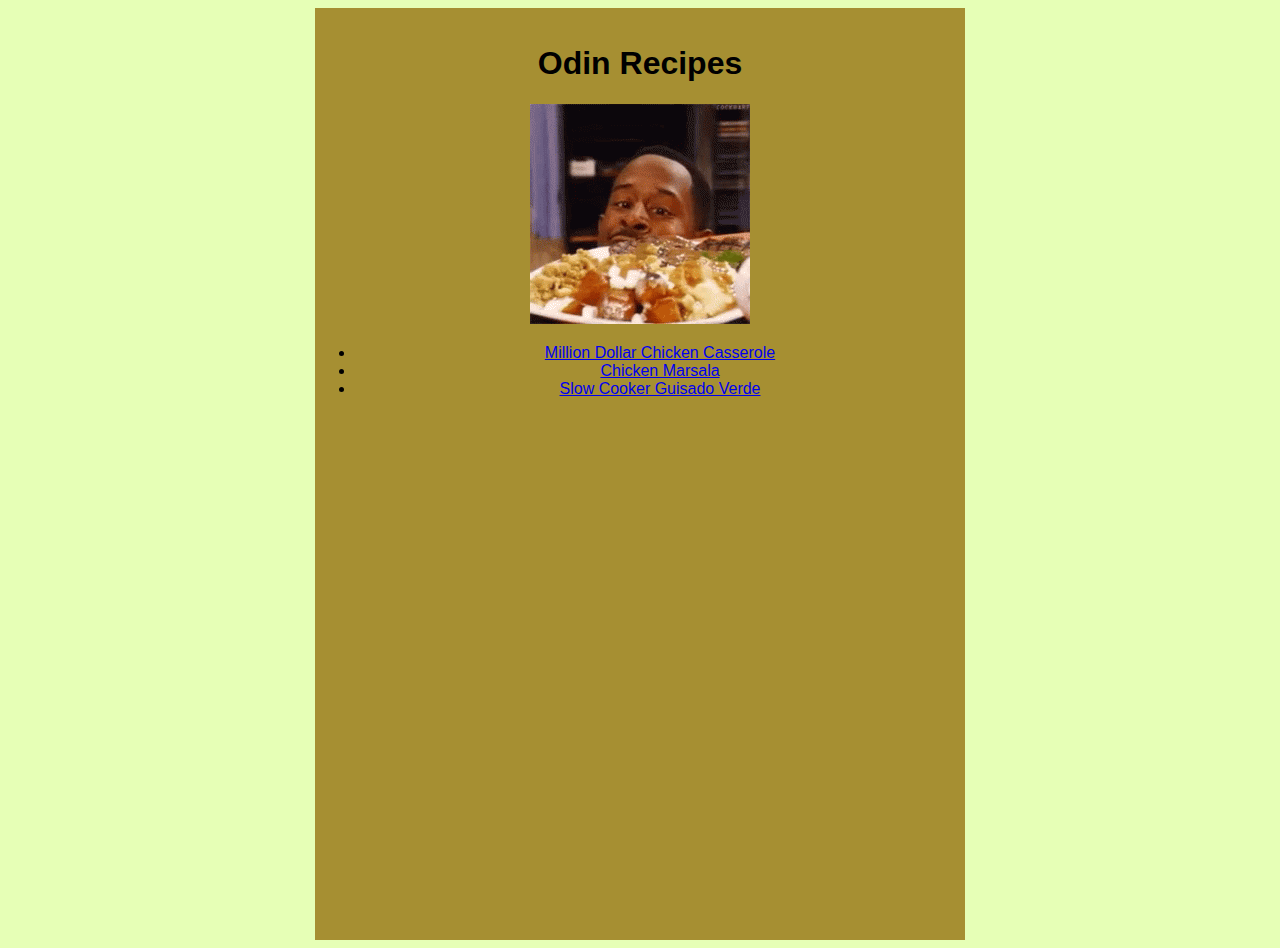
<file: index.html>
<!DOCTYPE html>

<html lang="en">
    <head>
        <meta charset="utf-8">
        <meta name="viewport" content="width=device-width initial-scale=1.0">
        <title>Odin Recipes</title>
        <link rel="stylesheet" href="style.css">
    </head>
    <body>
        <main>
            <h1>Odin Recipes</h1>
        
            <img src="./img/ready-to-eat.gif" alt="gif of man looking at a plate of food with googly eyes">
            <ul>
                <li><a href="./recipes/chicken-casserole.html">Million Dollar Chicken Casserole</a></li>
                <li><a href="./recipes/chicken-marsala.html">Chicken Marsala</a></li>
                <li><a href="./recipes/guisado-verde.html">Slow Cooker Guisado Verde</a></li>
            </ul>
        </main>
    </body>
</html>
</file>
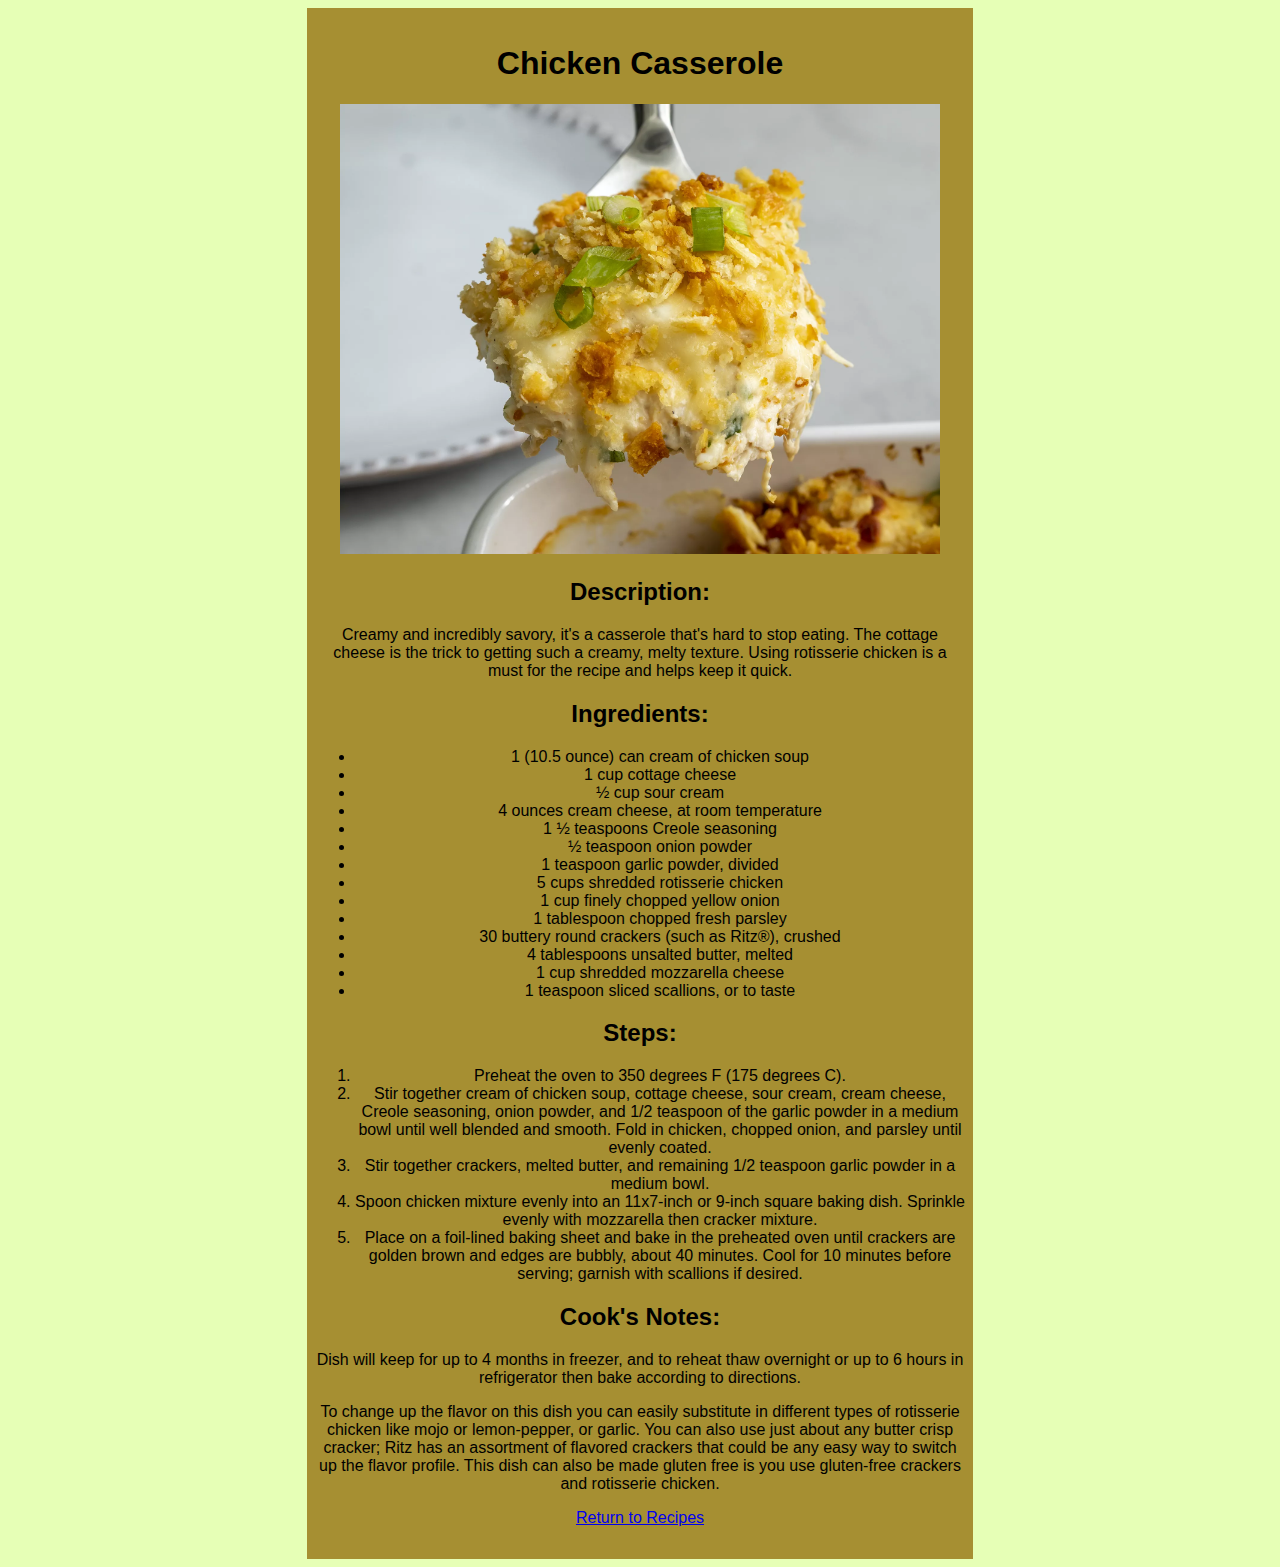
<file: recipes/chicken-casserole.html>
<!DOCTYPE html>
<html lang="en">
<head>
    <meta charset="UTF-8">
    <meta http-equiv="X-UA-Compatible" content="IE=edge">
    <meta name="viewport" content="width=device-width, initial-scale=1.0">
    <link rel="stylesheet" href="chicken-casserole.css">
    <title>Chicken Casserole</title>
</head>
<body>
    <main>
        <h1>Chicken Casserole</h1>
        <img src="../img/ChickenCasserole.webp" alt="a bite of chicken casserole on a spoon toped with cheese and bread crumbs">
        
        <h2>Description:</h2>
        <p>Creamy and incredibly savory, it's a casserole that's hard to stop eating. The cottage cheese is the trick to getting such a creamy, melty texture. Using rotisserie chicken is a must for the recipe and helps keep it quick.</p>
        
        <h2>Ingredients:</h2>
        <ul>
            <li>1 (10.5 ounce) can cream of chicken soup</li>
            <li>1 cup cottage cheese</li>
            <li>½ cup sour cream</li>
            <li>4 ounces cream cheese, at room temperature</li>
            <li>1 ½ teaspoons Creole seasoning</li>
            <li>½ teaspoon onion powder</li>
            <li>1 teaspoon garlic powder, divided</li>
            <li>5 cups shredded rotisserie chicken</li>
            <li>1 cup finely chopped yellow onion</li>
            <li>1 tablespoon chopped fresh parsley</li>
            <li>30 buttery round crackers (such as Ritz®), crushed</li>
            <li>4 tablespoons unsalted butter, melted</li>
            <li>1 cup shredded mozzarella cheese</li>
            <li>1 teaspoon sliced scallions, or to taste</li>
        </ul>

        <h2>Steps:</h2>
        <ol>
            <li>Preheat the oven to 350 degrees F (175 degrees C).</li>
            <li>Stir together cream of chicken soup, cottage cheese, sour cream, cream cheese, Creole seasoning, onion powder, and 1/2 teaspoon of the garlic powder in a medium bowl until well blended and smooth. Fold in chicken, chopped onion, and parsley until evenly coated.</li>
            <li>Stir together crackers, melted butter, and remaining 1/2 teaspoon garlic powder in a medium bowl.</li>
            <li>Spoon chicken mixture evenly into an 11x7-inch or 9-inch square baking dish. Sprinkle evenly with mozzarella then cracker mixture.</li>
            <li>Place on a foil-lined baking sheet and bake in the preheated oven until crackers are golden brown and edges are bubbly, about 40 minutes. Cool for 10 minutes before serving; garnish with scallions if desired.</li>
        </ol>

        <h2>Cook's Notes:</h2>
        <p>Dish will keep for up to 4 months in freezer, and to reheat thaw overnight or up to 6 hours in refrigerator then bake according to directions.</p>
        <p>To change up the flavor on this dish you can easily substitute in different types of rotisserie chicken like mojo or lemon-pepper, or garlic. You can also use just about any butter crisp cracker; Ritz has an assortment of flavored crackers that could be any easy way to switch up the flavor profile. This dish can also be made gluten free is you use gluten-free crackers and rotisserie chicken.</p>
        
        <p><a href="../index.html">Return to Recipes</a></p>
    </main>
</body>
</html>
</file>
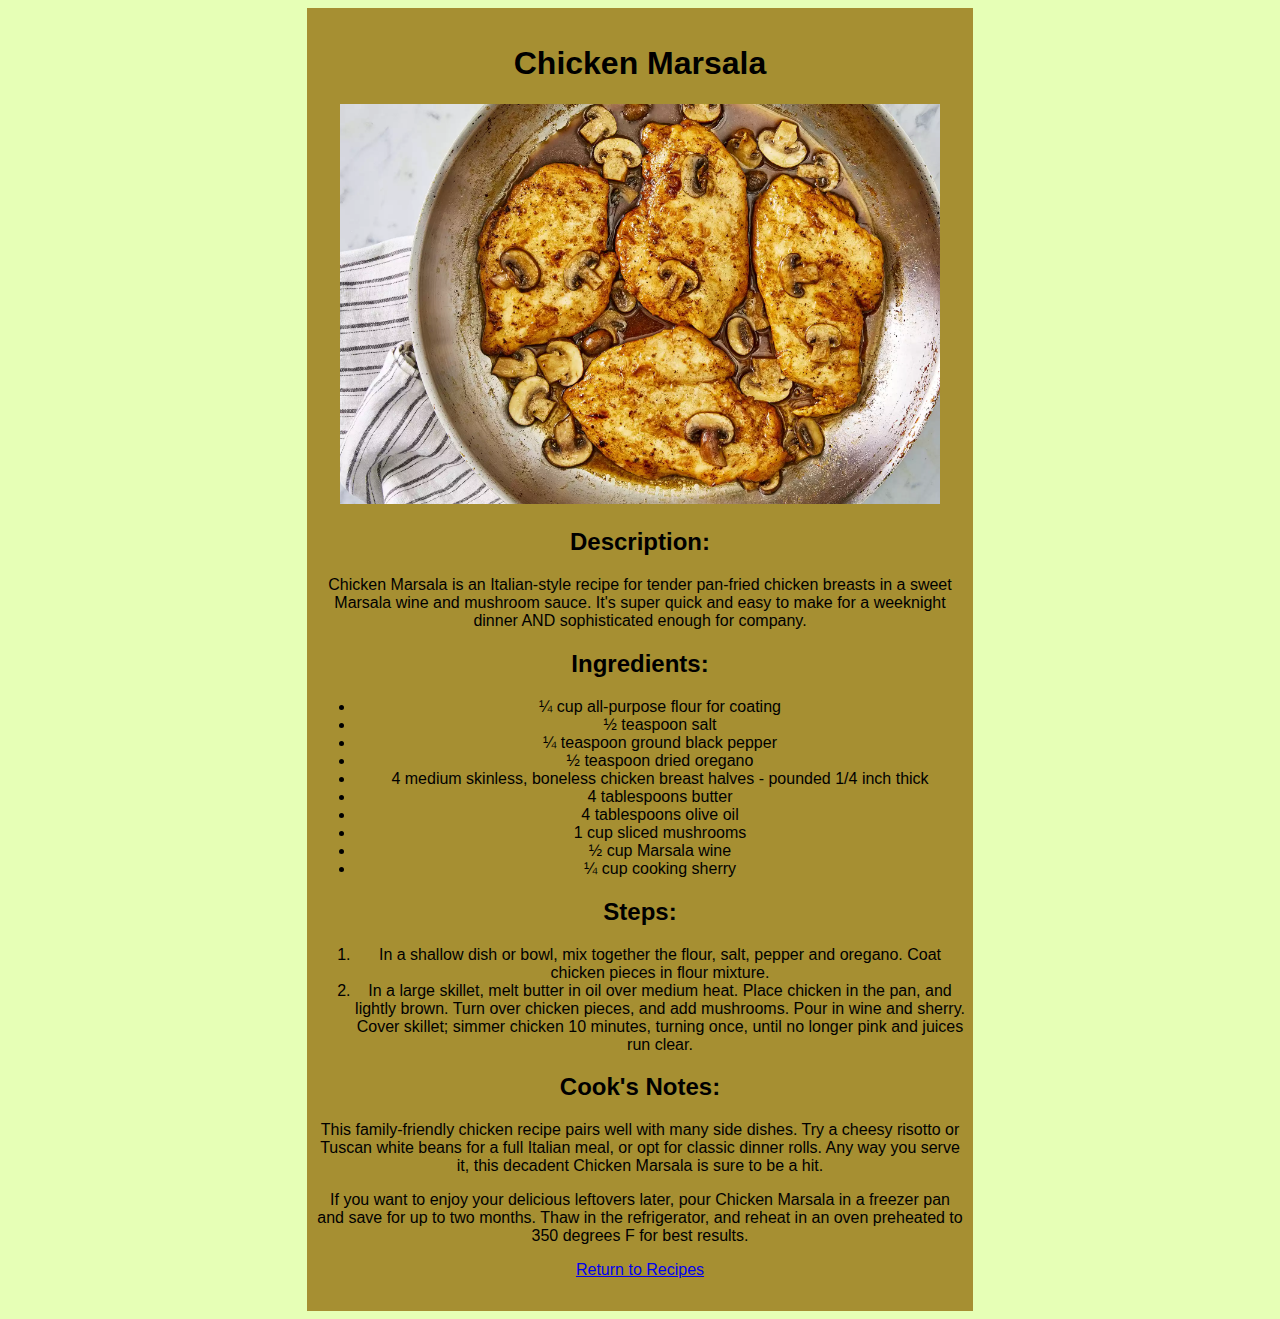
<file: recipes/chicken-marsala.html>
<!DOCTYPE html>
<html lang="en">
<head>
    <meta charset="UTF-8">
    <meta http-equiv="X-UA-Compatible" content="IE=edge">
    <meta name="viewport" content="width=device-width, initial-scale=1.0">
    <link rel="stylesheet" href="chicken-marsala.css">
    <title>Chicken Marsala</title>
</head>
<body>
    <main>
        <h1>Chicken Marsala</h1>
        <img src="../img/Chicken-Marsala.webp" alt="a pan of chicken file with sliced mushrooms all dipped in a brownish liquid">
        
        <h2>Description:</h2>
        <p>Chicken Marsala is an Italian-style recipe for tender pan-fried chicken breasts in a sweet Marsala wine and mushroom sauce. It's super quick and easy to make for a weeknight dinner AND sophisticated enough for company.</p>
        
        <h2>Ingredients:</h2>
        <ul>
            <li>¼ cup all-purpose flour for coating</li>
            <li>½ teaspoon salt</li>
            <li>¼ teaspoon ground black pepper</li>
            <li>½ teaspoon dried oregano</li>
            <li>4 medium skinless, boneless chicken breast halves - pounded 1/4 inch thick</li>
            <li>4 tablespoons butter</li>
            <li>4 tablespoons olive oil</li>
            <li>1 cup sliced mushrooms</li>
            <li>½ cup Marsala wine</li>
            <li>¼ cup cooking sherry</li>
        </ul>

        <h2>Steps:</h2>
        <ol>
            <li>In a shallow dish or bowl, mix together the flour, salt, pepper and oregano. Coat chicken pieces in flour mixture.</li>
            <li>In a large skillet, melt butter in oil over medium heat. Place chicken in the pan, and lightly brown. Turn over chicken pieces, and add mushrooms. Pour in wine and sherry. Cover skillet; simmer chicken 10 minutes, turning once, until no longer pink and juices run clear.</li>
        </ol>

        <h2>Cook's Notes:</h2>
        <p>This family-friendly chicken recipe pairs well with many side dishes. Try a cheesy risotto or Tuscan white beans for a full Italian meal, or opt for classic dinner rolls. Any way you serve it, this decadent Chicken Marsala is sure to be a hit.</p>
        <p>If you want to enjoy your delicious leftovers later, pour Chicken Marsala in a freezer pan and save for up to two months. Thaw in the refrigerator, and reheat in an oven preheated to 350 degrees F for best results.</p>
        
        <p><a href="../index.html">Return to Recipes</a></p>
    </main>
</body>
</html>
</file>
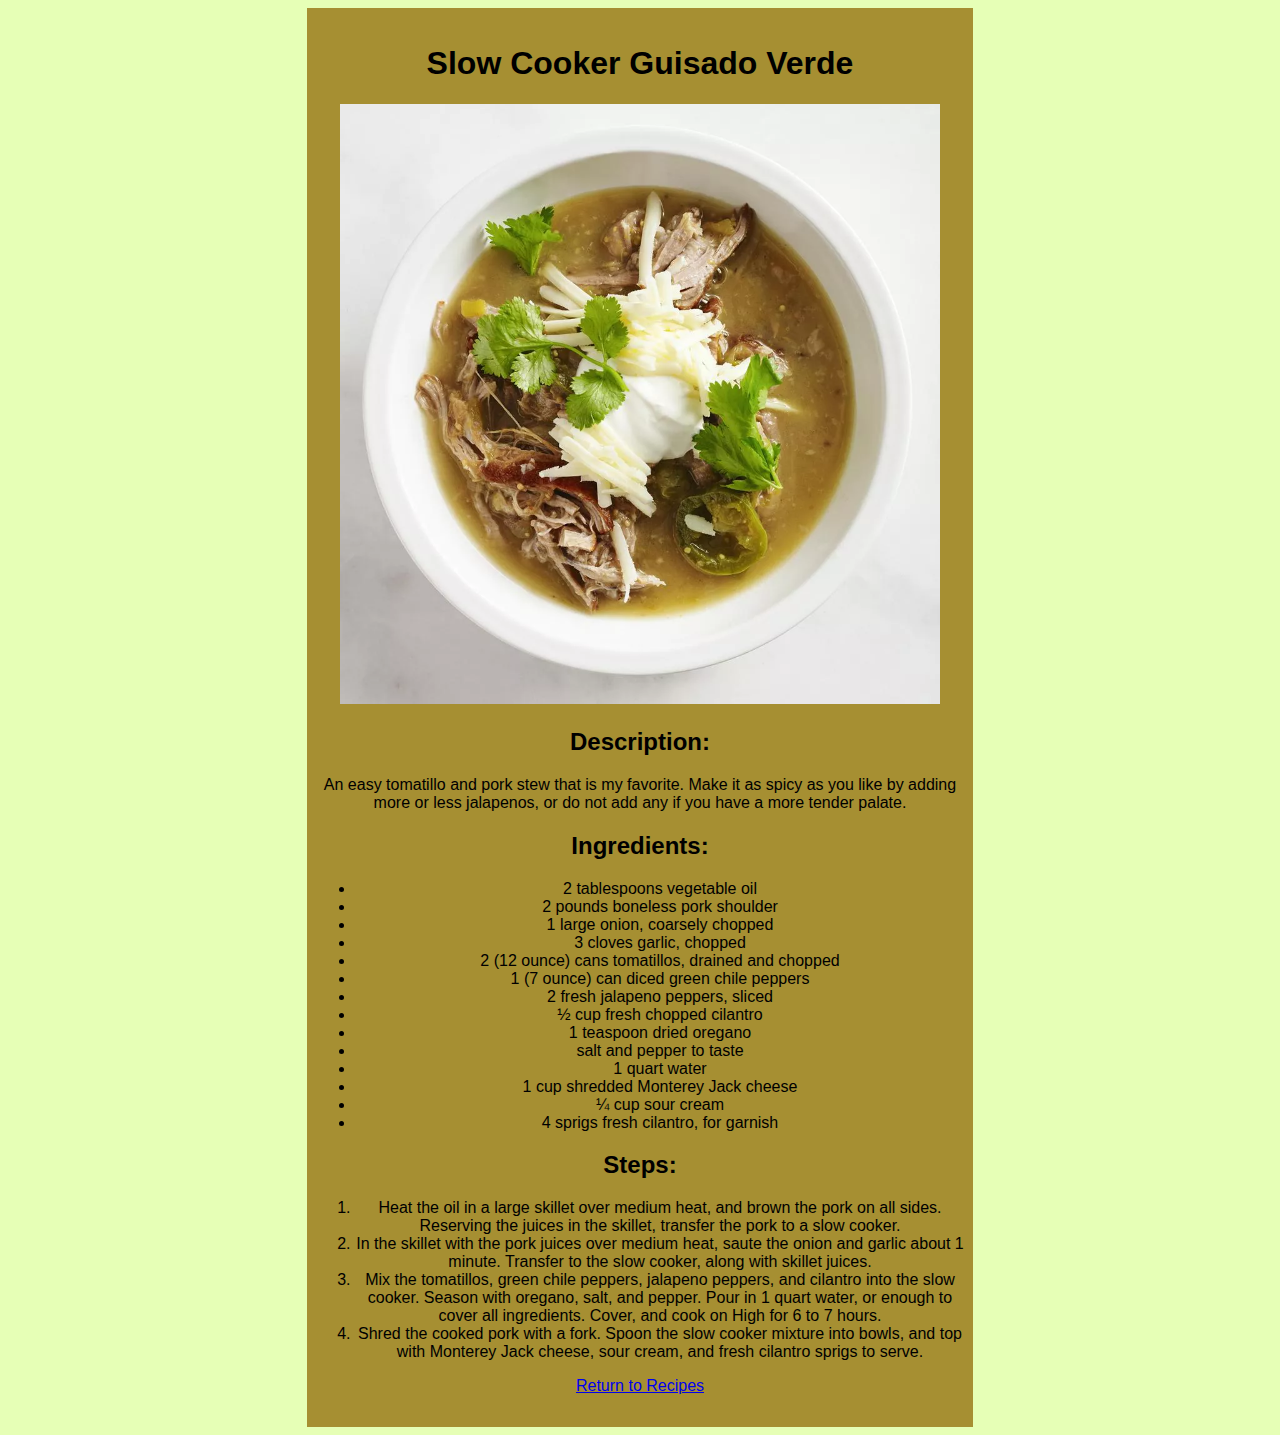
<file: recipes/guisado-verde.html>
<!DOCTYPE html>
<html lang="en">
    
    <head>
        <meta charset="UTF-8">
        <meta http-equiv="X-UA-Compatible" content="IE=edge">
        <meta name="viewport" content="width=device-width, initial-scale=1.0">
        <link rel="stylesheet" href="guisado-verde.css">
        <title>Slow Cooker Guisado Verde</title>
    </head>
    
    <body>
        <main>
            <h1>Slow Cooker Guisado Verde</h1>
            <img src="../img/GuisadoVerde.webp" alt="a bowl of pork meat in its juice with a top of vegies">
        
            <h2>Description:</h2>
            <p>An easy tomatillo and pork stew that is my favorite. Make it as spicy as you like by adding more or less jalapenos, or do not add any if you have a more tender palate.</p>
        
            <h2>Ingredients:</h2>
            <ul>
                <li>2 tablespoons vegetable oil</li>
                <li>2 pounds boneless pork shoulder</li>
                <li>1 large onion, coarsely chopped</li>
                <li>3 cloves garlic, chopped</li>
                <li>2 (12 ounce) cans tomatillos, drained and chopped</li>
                <li>1 (7 ounce) can diced green chile peppers</li>
                <li>2 fresh jalapeno peppers, sliced</li>
                <li>½ cup fresh chopped cilantro</li>
                <li>1 teaspoon dried oregano</li>
                <li>salt and pepper to taste</li>
                <li>1 quart water</li>
                <li>1 cup shredded Monterey Jack cheese</li>
                <li>¼ cup sour cream</li>
                <li>4 sprigs fresh cilantro, for garnish</li>
            </ul>

            <h2>Steps:</h2>
            <ol>
                <li>Heat the oil in a large skillet over medium heat, and brown the pork on all sides. Reserving the juices in the skillet, transfer the pork to a slow cooker.</li>
                <li>In the skillet with the pork juices over medium heat, saute the onion and garlic about 1 minute. Transfer to the slow cooker, along with skillet juices.</li>
                <li>Mix the tomatillos, green chile peppers, jalapeno peppers, and cilantro into the slow cooker. Season with oregano, salt, and pepper. Pour in 1 quart water, or enough to cover all ingredients. Cover, and cook on High for 6 to 7 hours.</li>
                <li>Shred the cooked pork with a fork. Spoon the slow cooker mixture into bowls, and top with Monterey Jack cheese, sour cream, and fresh cilantro sprigs to serve.</li>
            </ol>
        
            <p><a href="../index.html">Return to Recipes</a></p>
    </main>
    </body>
</html>
</file>
<file: style.css>
body {
    font-family: Arial, Helvetica, sans-serif;
    background-color: rgba(229, 255, 180, 0.968);
}

main {
    width: 75%;
    max-width: 650px;
    height: 100vh;
    background-color: rgb(166, 143, 50);
    margin: auto;
    text-align: center;
    padding: 1rem 0;
}
</file>
<file: recipes/chicken-casserole.css>
body {
    font-family: Arial, Helvetica, sans-serif;
    background-color: rgba(229, 255, 180, 0.968);
}

main {
    width: 75%;
    max-width: 650px;
    height: 100%;
    background-color: rgb(166, 143, 50);
    margin: auto;
    text-align: center;
    padding: 1rem 0.5rem;
}

img {
    height: auto;
    width: 600px;
}
</file>
<file: recipes/chicken-marsala.css>
body {
    font-family: Arial, Helvetica, sans-serif;
    background-color: rgba(229, 255, 180, 0.968);
}

main {
    width: 75%;
    max-width: 650px;
    height: 100%;
    background-color: rgb(166, 143, 50);
    margin: auto;
    text-align: center;
    padding: 1rem 0.5rem;
}

img {
    height: auto;
    width: 600px;
}
</file>
<file: recipes/guisado-verde.css>
body {
    font-family: Arial, Helvetica, sans-serif;
    background-color: rgba(229, 255, 180, 0.968);
}

main {
    width: 75%;
    max-width: 650px;
    height: 100%;
    background-color: rgb(166, 143, 50);
    margin: auto;
    text-align: center;
    padding: 1rem 0.5rem;
}

img {
    height: auto;
    width: 600px;
}
</file>
